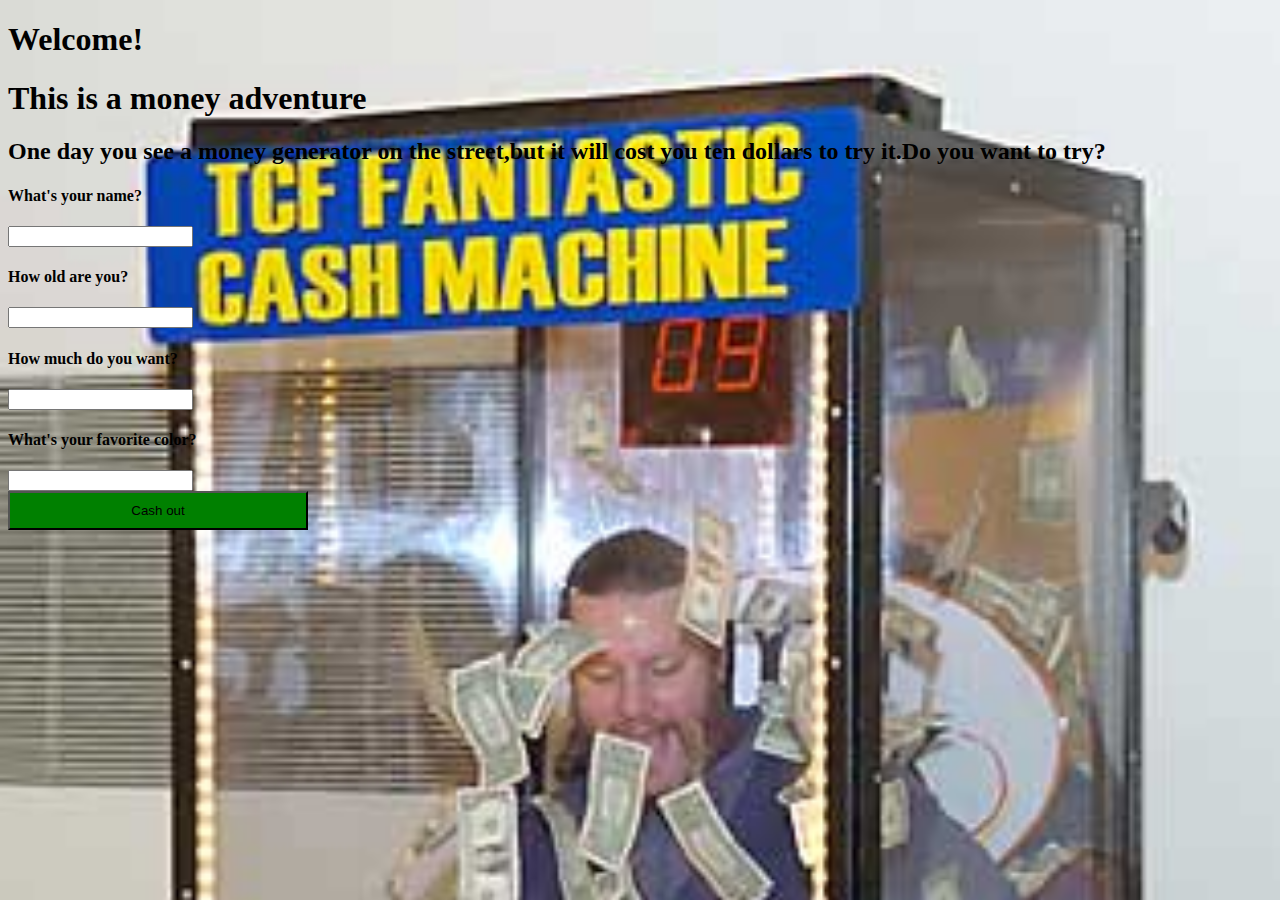
<file: index.html>
<!DOCTYPE html>
<html>

<head>
    <meta charset="UTF-8">
    <title>Money adventure</title>
    <link rel="stylesheet" href="style.css" type="text/css">
    <script src="https://code.jquery.com/jquery-3.3.1.js"></script>
    <script>
        $(function() {
            $("#button-q2-donate,#button-q2-spend").hide()
            $("body").css("background-image", "url(money-machine.jpg)");
            $(document).ready(function() {
                var back = ["#ff0000", "blue", "gray", "thistle", "magenta", "cornsilk", "hot pink", "medium spring green", "dodger blue", "lime green", "dark Orange"];
                var random = back[Math.floor(Math.random() * back.length)];
                $('#button-q1,#button-q2-donate,#button-q2-spend').css('background', random);

            });

            $("#button-q1").click(function() {

                var name = $("#name").val();
                var age = $("#age").val();
                var money = $("#money").val();
                var fav_color = $("#fav_color").val();
                var congrats = 'WOW!' + " Congratulations, " +
                    name + " you got $ " + money + " dollar(s) from the money machine. " + "What do you want to do with it?";
                console.log(congrats);
                $("#result").html(congrats).css({ "font-size": "50px", "color": fav_color });


                $("div").slideUp("slow", function() { $("div").hide() });
                $("body").delay(1000).css("background-image", "url(rich-now.jpg)");

                $("#button-q2-donate,#button-q2-spend").show();



            });
            $("#button-q2-donate").click(function() {
                var name = $("#name").val();
                var age = $("#age").val();
                var money = $("#money").val();



                $("#result,#button-q2-donate,#button-q2-spend").slideUp("slow", function() { $("#result,#button-q2-donate,#button-q2-spend").hide() });
                var donate = "WOW!It turns out the homeless old man was a rich billionaire, " +
                    name + " you will be getting 💰$" + money + "💰year you have been alive,and a job from his company.";

                console.log(donate);
                // for (i = 0; i < age; i++) {

                //      $("#moneybag").text("💰");

                // };
                $("#second-result").html(donate).css("font-size", "50px");
                $("body").delay(1000).css("background-image", "url(businessman.jpg)");
            });
            $("#button-q2-spend").click(function() {
            var name = $("#name").val();
            var money = $("#money").val();
            $("#result,#button-q2-donate,#button-q2-spend").slideUp("slow", function() { $("#result,#button-q2-donate,#button-q2-spend").hide() });
            var spend = "WOW!It turns out that the money you got from the machine was actually fake money, " +
                name + " you will be send to the prison."+ money +" year of prison life for every dollar(s) you got from the money machine.";
            console.log(spend);
            $("#second-result").html(spend).css("font-size", "50px");
            $("body").delay(1000).css("background-image", "url(prison.jpg)");

        });

        });
        

        // });
    </script>
</head>

<body>
    <div>

        <h1 id="info">Welcome!</h1>
        <h1 id="info">This is a money adventure</h1>
        <h2 id="info">One day you see a money generator on the street,but it will cost you ten dollars to try it.Do you want to try?</h2>
        <h4 id="q">What's your name?</h4><input id="name" required><br>
        <h4 id="q">How old are you?</h4><input id="age" required><br>
        <h4 id="q">How much do you want?</h4><input id="money" required><br>
        <h4 id="q">What's your favorite color?</h4><input id="fav_color" required><br>
        <button id="button-q1">Cash out</button>
    </div>

    <p id="result"></p>
    <button id="button-q2-donate">donate half of it to the homeless old man</button><button id="button-q2-spend">spend it like you own it</button>
    <p id="second-result"></p>



</body>

</html>
</file>
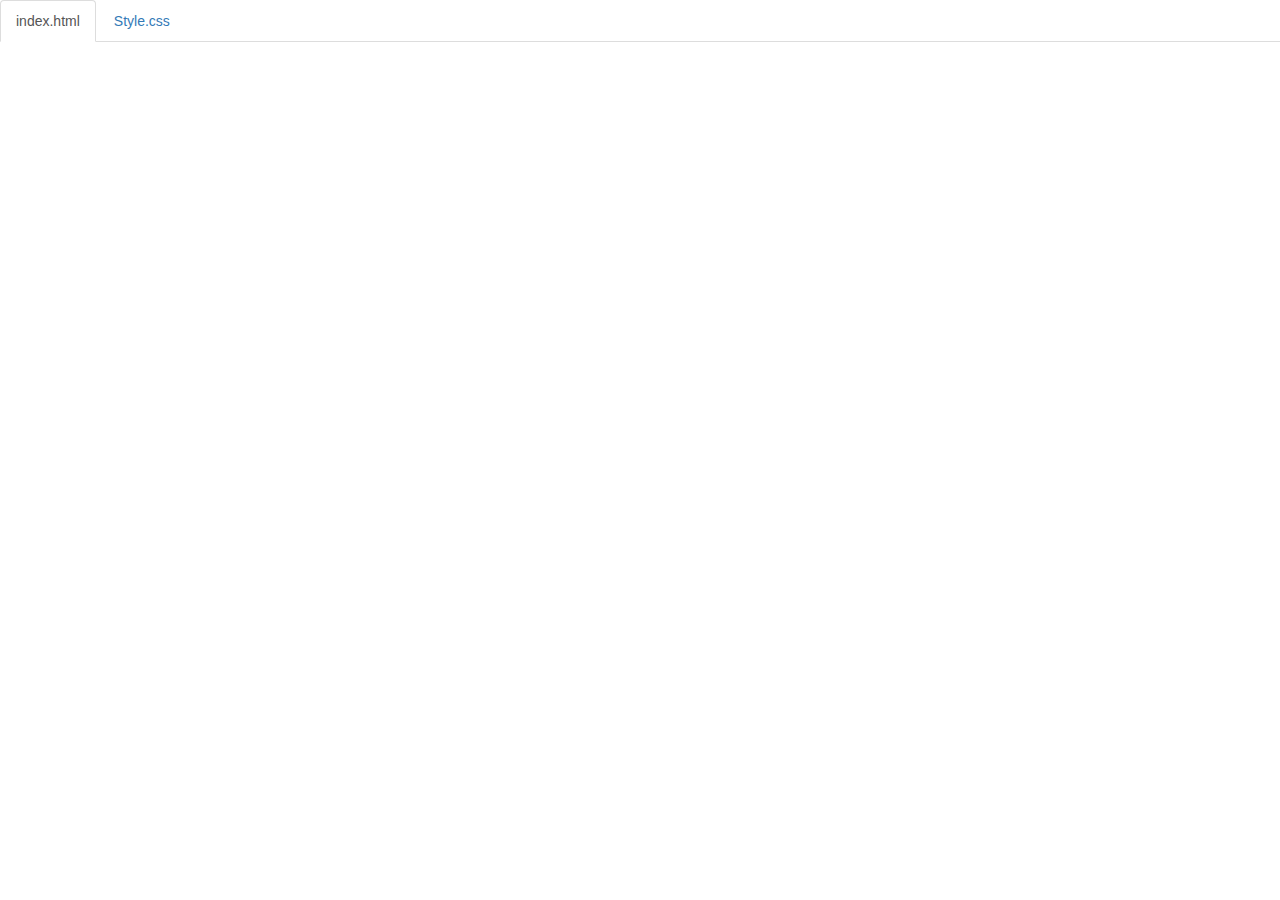
<file: code.html>
<!DOCTYPE html>
<html lang="en">

<head>
    <title>Code</title>
    <meta charset="utf-8">
    <meta name="viewport" content="width=device-width, initial-scale=1">
    <link rel="stylesheet" href="https://maxcdn.bootstrapcdn.com/bootstrap/3.3.6/css/bootstrap.min.css">
    <script src="https://ajax.googleapis.com/ajax/libs/jquery/1.12.0/jquery.min.js"></script>
    <script src="https://maxcdn.bootstrapcdn.com/bootstrap/3.3.6/js/bootstrap.min.js"></script>
    <style>
        body {
            padding-top: 50px;
        }

        .navbar-fixed-top {
            background-color: white;
        }
    </style>
</head>

<body>

    <!--
The section below puts tabs at the top of the page.
As long as your files are index.html and style.css,
you don't need to change anything below.

If you have any other files, make sure you follow the structure below.
-->

    <div class="container-fluid">
        <ul class="nav nav-tabs navbar-fixed-top">
            <li class="active"><a href="#index">index.html</a></li>
            <li><a href="#style">Style.css</a></li>
        </ul>

        <!-- 
URL structure:
https://gist-it.appspot.com/github/OWNERSUSERNAME/REPONAME/raw/master/FILEPATH?footer=0

DIRECTIONS:
1. Copy the URL above
2. Paste it both places where you see URL below, i.e. script src="URL"
3. Replace the CAPITALIZED info with your info.

EXAMPLE: 
https://gist-it.appspot.com/github/bmuellerhstat/website-portfolio-example/raw/master/index.html?footer=0
-->
        <div class="tab-content">
            <div id="index" class="tab-pane fade in active">
                <script src="https://gist-it.appspot.com/github/yatchol6214/money-generator/raw/master/index.html?footer=0">index.html</script>
            </div>
            <div id="style" class="tab-pane fade in">
                <script src="https://gist-it.appspot.com/github/yatchol6214/money-generator/raw/master/style.css?footer=0">sequel.html</script>
            </div>
            
        </div>

        <script>
            $(document).ready(function() {
                $(".nav-tabs a").click(function() {
                    $(this).tab('show');
                });
                $('.nav-tabs a').on('shown.bs.tab', function(event) {
                    var x = $(event.target).text(); // active tab
                    var y = $(event.relatedTarget).text(); // previous tab
                    $(".act span").text(x);
                    $(".prev span").text(y);
                });

                // custom code font-size (feel free to change this)
                $('pre').css('font-size', '16px');
            });
        </script>

</body>

</html>
</file>
<file: style.css>
body{
 background-size:cover;
  background-repeat:repeat;
}

#info,#q,#second-result,#third-result{
  animation: colorswitch 30s infinite;/*This will set the text into different color in the time period of 15 second (red,orange yellow,green.......purple) */
}
@keyframes colorswitch {
  0% {
  color: red;
  }
  10%{
  color: orange;      
  }
  20%{
    color:yellow ;  
  }
  30%{
     color:#bff442;
  }
  40%{
      color:#41f459;
  }
  50%{
      color:#41f4ac;
  }
  60%{
      color:#41e2f4;
  }
  70%{
      color:#417cf4;
  }
  75%{
     color:#4155f4;
  }
  80%{
      color:#7641f4;
  }
  90%{
      color:#bff442;
  }
  95% {
    color:#e541f4;
  }
  97%{
     color:#ff448f; 
      
  }
  100% {
      color:red;
      }
}
#button-q1,#button-q2-donate,#button-q2-spend{
width: 300px;
padding-top: 10px;
padding-bottom: 10px;
 background-color:green;
}
</file>
